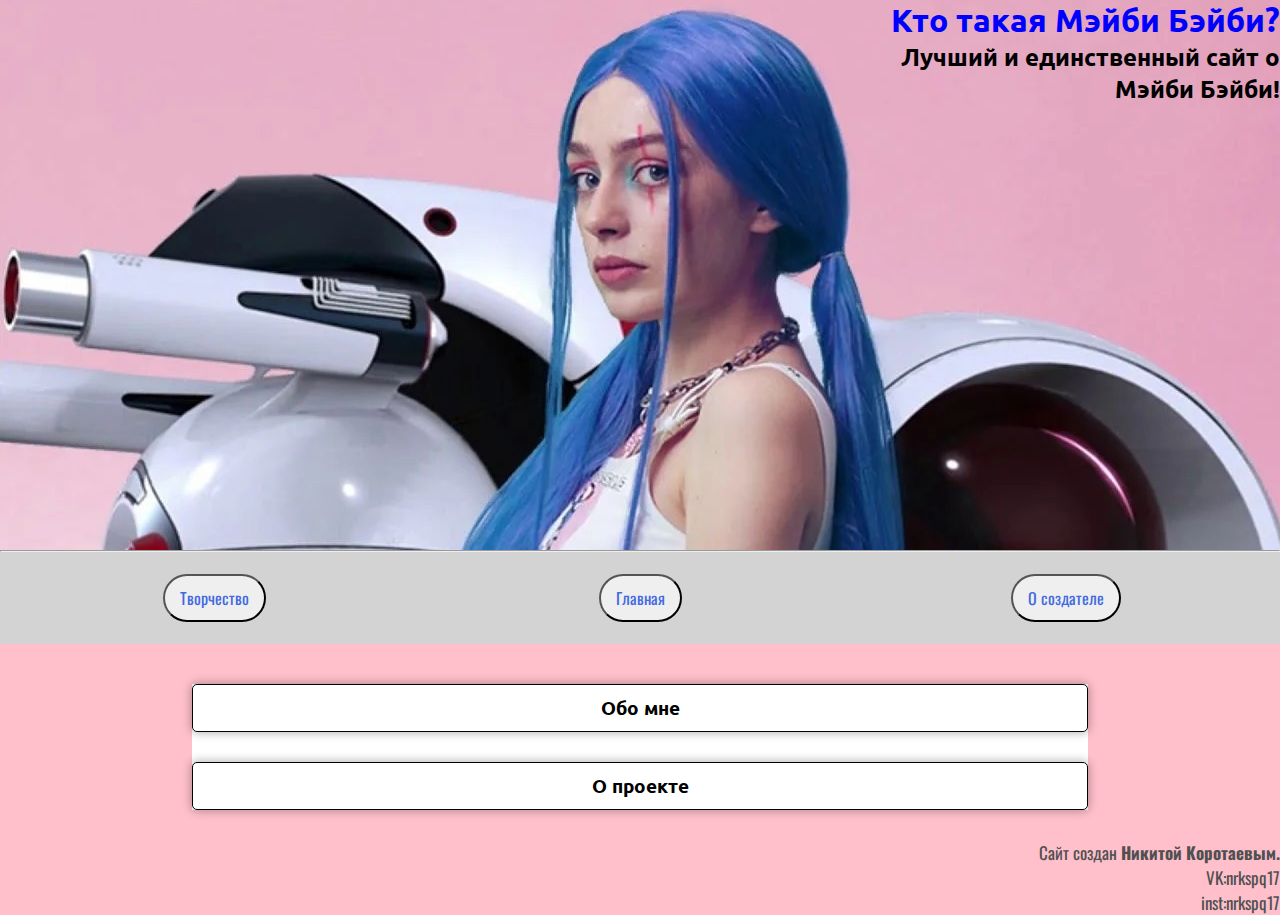
<file: app/about-me.html>
<!DOCTYPE html>
<html lang="en">
<head>
	<meta charset="UTF-8">
	<meta name="viewport" content="width=device-width, initial-scale=1.0">
	<title>Биография Мэйби Бэйби</title>
	<link rel="stylesheet" href = "CSS/main.css">
	<link href="https://fonts.googleapis.com/css2?family=Oswald&family=Ubuntu:wght@700&display=swap" rel="stylesheet">
	<script type="text/javascript" src="scripts/mysite.js"></script>
</head>
<body>
	<div class="main-headers">
<h1 align="right">Кто такая Мэйби Бэйби?</h1>
<h2>Лучший и единственный сайт о<br>Мэйби Бэйби!</h2>
</div>
<hr/>
<div>
	<nav>
	<table class="menu">
		<tr>
			<td><a href="creation.html"><button>Творчество</button></a></td>
			<td><a href="index.html"><button>Главная</button></a></td>
			<td><a href="about-me.html"><button>О создателе</button></a></td>
		</tr>
	</table>
	</nav>	
</div>

<div class="content">
	<h3 class="t3" onClick="changeDisplay1(this)">Обо мне</h3>
	<div style="display:none;" id = "3">
	<p>
Меня зовут Коротаев Никита.<br/>
Я родился в городе Череповец.<br/>Увлекаюсь компьютером с раннего детства.<br/>
Рад представить вам свой сайт,посвященный певице "Мэйби Бэйби".</p>
	<img src="img/me.jpg" alt="">
</div>
	<h3 class="t3" onClick="changeDisplay3(this)">О проекте</h3>
	<div style="display:none;" id="4">
	<p>
Идея проекта пришла мне в голову совершенно спонтанно.<br/>Я долго думал на какую тему сделать проект и немного подумав, я решил сделать проект о какой то медийной личности из России,именно так мне пришла в голову идея проекта. Создавать сайт было довольно непросто, но очень интересно. Я смотрел лекцию за лекцией и все больше понимал о тех технологиях, которые мы изучали.
	</p>
</div>
</div>
<footer>Сайт создан <b>Никитой Коротаевым.</b>
<br>VK:nrkspq17
<br>inst:nrkspq17</footer>
</body>
</html>
</file>
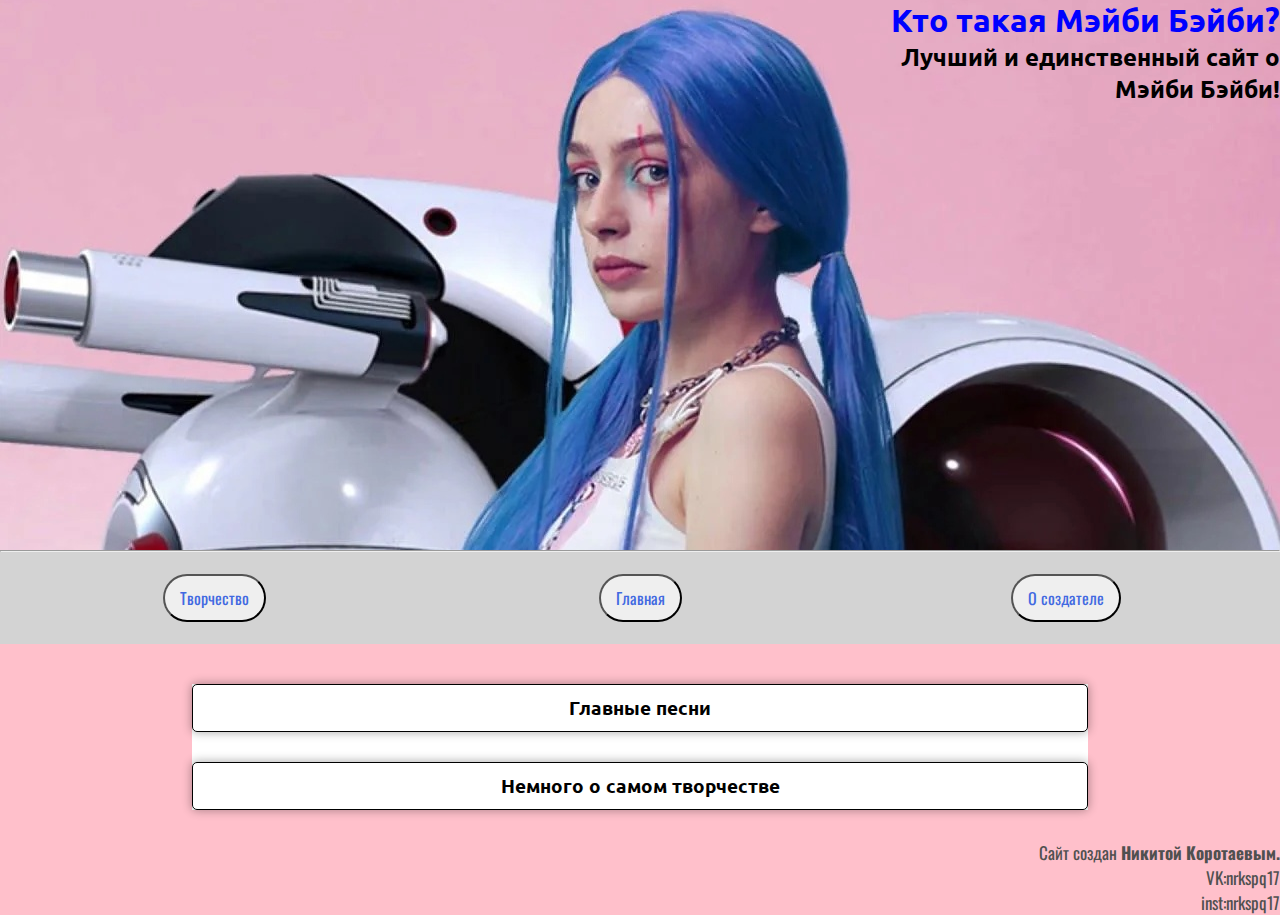
<file: app/creation.html>
<!DOCTYPE html>
<html lang="en">
<head>
	<meta charset="UTF-8">
	<meta name="viewport" content="width=device-width, initial-scale=1.0">
	<title>Биография Мэйби Бэйби</title>
	<link rel="stylesheet" href = "CSS/main.css">
	<link href="https://fonts.googleapis.com/css2?family=Oswald&family=Ubuntu:wght@700&display=swap" rel="stylesheet">
		<script type="text/javascript" src="scripts/mysite.js"></script>
</head>
<body>
	<div class="main-headers">
<h1 align="right">Кто такая Мэйби Бэйби?</h1>
<h2>Лучший и единственный сайт о<br>Мэйби Бэйби!</h2>
</div>
<hr/>
<div>
	<nav>
	<table class="menu">
		<tr>
			<td><a href="creation.html"><button>Творчество</button></a></td>
			<td><a href="index.html"><button>Главная</button></a></td>
			<td><a href="about-me.html"><button>О создателе</button></a></td>
		</tr>
	</table>
	</nav>	
</div>

<div class="content">
<h3 class = "t3" onClick="changeDisplay4(this)">Главные песни</h3>
<div style="display: none;" id="5">
	<ul>
		<li>«Барбисайз» (Дора & Мэйби Бэйби)</li>
		<li>«‎Аскорбинка»</li>
		<li>«‎Аскорбинка 2.0»</li>
		<li>«‎Любимая школа»</li>
		<li>«‎Бесконечное лето»</li>
	</ul>
</div>
	<h3 class = "t3" onClick="changeDisplay5(this)">Немного о самом творчестве</h3>
	<div style="display: none;" id="6">
	<p>
		<b>13 июня 2018 года</b> у Мэйби Бэйби вышел сольный сингл с песней «Аскорбинка».<br> <b>4 марта следующего, 2019-го</b>, года увидит свет обновлённая версия («Аскорбинка 2.0») и клип к ней. Эта песня до сих пор (по состоянию на 2021 год) остаётся самой узнаваемой песней «Френдзоны», а клип к ней — самым популярным клипом на YouTube-канале группы.<br>

<b>24 июля 2018 года</b> у девушки вышел сольный мини-альбом «Только если в щёчку», куда вошла, в частности, песня «Бутылочка», в которой Мэйби Бэйби играет с подружками в бутылочку на пижамной вечеринке.<br>

<b>В мае 2019 года</b> увидел свет сингл с песней «Любимая школа».<br>

<b>11 октября 2019 года</b> вышла песня «Тамагочи», записанная в дуэте с Алёной Швец.<br>

<b>14 июля 2020 года</b> вышел дуэт с Дорой «Не исправлюсь». В сентябре на совместную с Дорой песню выходит клип.<br>

<b>30 июля 2020 года</b> вышла песня «Ахегао», 18 ноября— «Бла Бла», 2 декабря — песня «Пока молодой» (записанная вместе с группой «Хлеб»).<br>

<b>В сентябре 2020 года</b> Вика приняла участие в шоу «Музыкалити» Максима Галкина вместе с Дмитрием Маликовым.<br>

<b>16 февраля 2021 года</b> вышел трек «Планета М» и анимационное видео к нему, 18 июня — «Банда-пропаганда» в дуэте с Кроки (Владимиром Галатом).<br>

<b>14 декабря 2021 года</b> вышел дуэт с Дорой «Барбисайз».<br>
	</p>
	<img src="img/baby.jpg" alt="" id="creative">
</div>

</div>
<footer>Сайт создан <b>Никитой Коротаевым.</b>
<br>VK:nrkspq17
<br>inst:nrkspq17</footer>
</body>
</html>
</file>
<file: app/CSS/main.css>
*{
	margin: 0;
	padding: 0;
	box-sizing:border-box;
	font-family: 'Oswald', sans-serif;
}
		.main-headers{
			background-image: url(../img/gps.jpg);
			height:550px;
			background-size: cover;
			background-position: center;
		}

		h1{
			color: blue;
			font-family: 'Ubuntu', sans-serif;
		}
		h2{
			text-align:right;
			font-family: 'Ubuntu', sans-serif;
		}
		.menu{
			width:100%;
			padding:20px 0;
			background-color:lightgrey;
			margin-bottom:40px;
		}

		.menu td{
			text-align: center;
			max-width:50px; 
		}
		button{
			font-size:16px;
			padding: 10px 15px;
			border-radius:25px;
			color:royalblue;
		}
		.menu button:hover{
			transform: scale(1.2);
			transition:0.7s;
			box-shadow: 0 0 10px 1px rgba(0,0,0,0.5);
		}

		.menu button:active{
			background-color: green;
		}
		h3{
			border:1px solid;
			border-radius:5px;
			padding:10px;
			text-align: center;
			margin:30px 0;
			font-family: 'Ubuntu', sans-serif;
		}
		.t3{
			margin-top:0;
			box-shadow: 0 0 10px 1px rgba(0,0,0,0.3);
			opacity:1;
		}

		.t3:hover{
			opacity: 0.7;
		}
		.t3:active{
			box-shadow:none;
		}
		.content{
			width:70%;
			margin: auto;
			background-color: white;
			box-shadow: 0 10 10px 1px rgba(0,0,0,0.5);
		}
		ul{
			padding-left: 30px;
		}
		li{
			margin-top:10px;  
		}
		p{
			text-align: center;
			margin:30px 0;
		}
		img{
			box-shadow: 0 0 15px 1px rgba(0,0,0,0.5);
			width: 30%;
			height: auto;
			opacity:1;
			transition: .5s;
		}
		img:hover{
			transform:scale(1.2);
			transition:0.7s;
		}
		#creative{
			display: block; 
			margin: 0 auto;
		}
		footer{
			color:#505050;
			text-align:right;
			font-size: 17px;
		}
		html{
			background-color:pink;
		}
</file>
